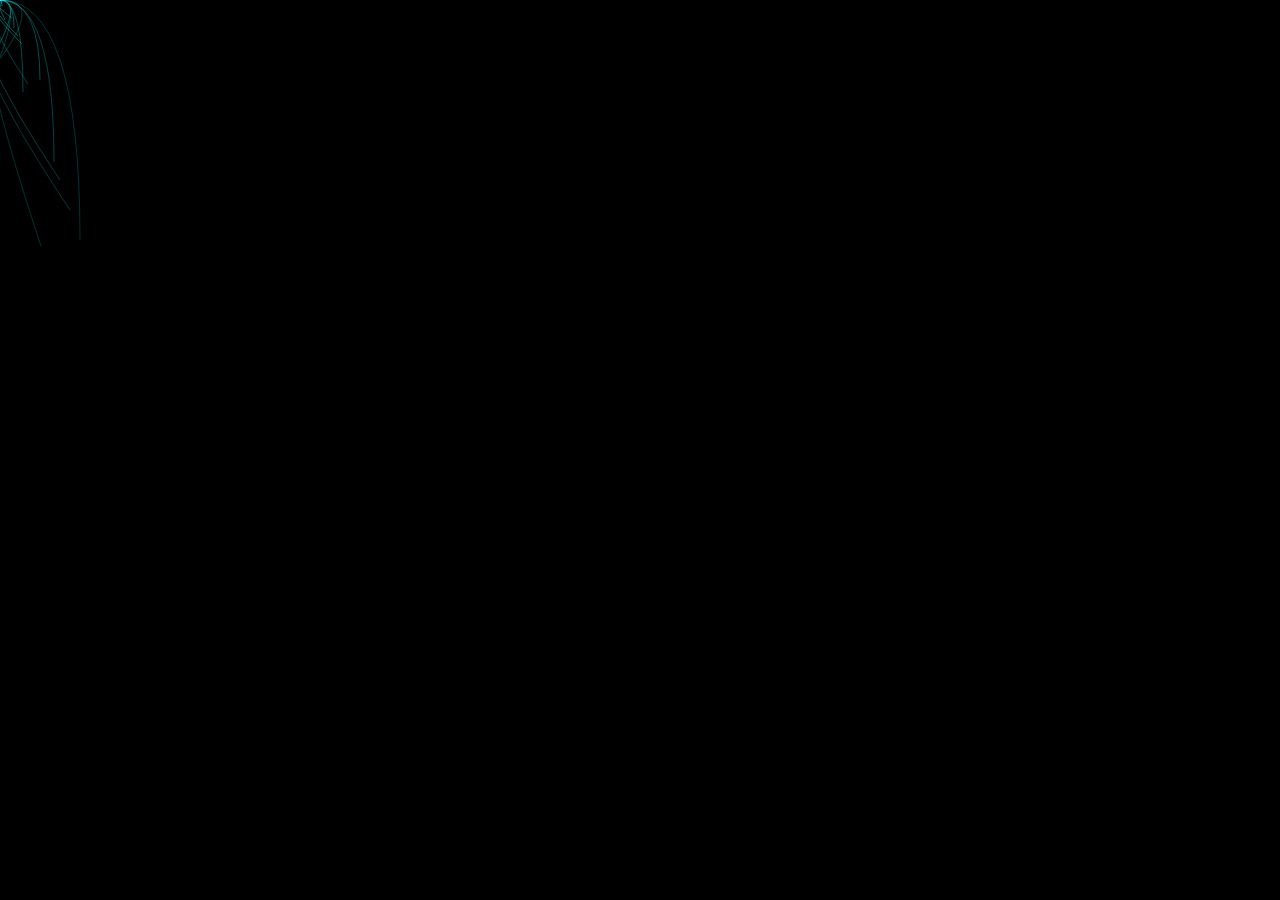
<file: examples/AnimatedCurves/index.html>
<!DOCTYPE html PUBLIC "-//W3C//DTD XHTML 1.0 Transitional//EN" "http://www.w3.org/TR/xhtml1/DTD/xhtml1-transitional.dtd" >
<html xmlns="http://www.w3.org/1999/xhtml">
<head>
	<title>
		CanvasTest
	</title>
	<link rel="stylesheet" type="text/css" href="style.css"/>
</head>
<body>
	<div id="canvastest">
	</div>
	<script type="text/javascript" src="../../ncl.js"></script>
	<script type="text/javascript" src="MyPlugin.js"></script>
	<script language="javascript">
		NCL = new NylCanvasLibrary("canvastest", 800,600,"canvas",24);
		//load the pluginlist
		NCL.loadPlugin(new MyPlugin);
		NCL.setFullscreen(true);
		NCL.init();
	</script>
</body>
</html>
</file>
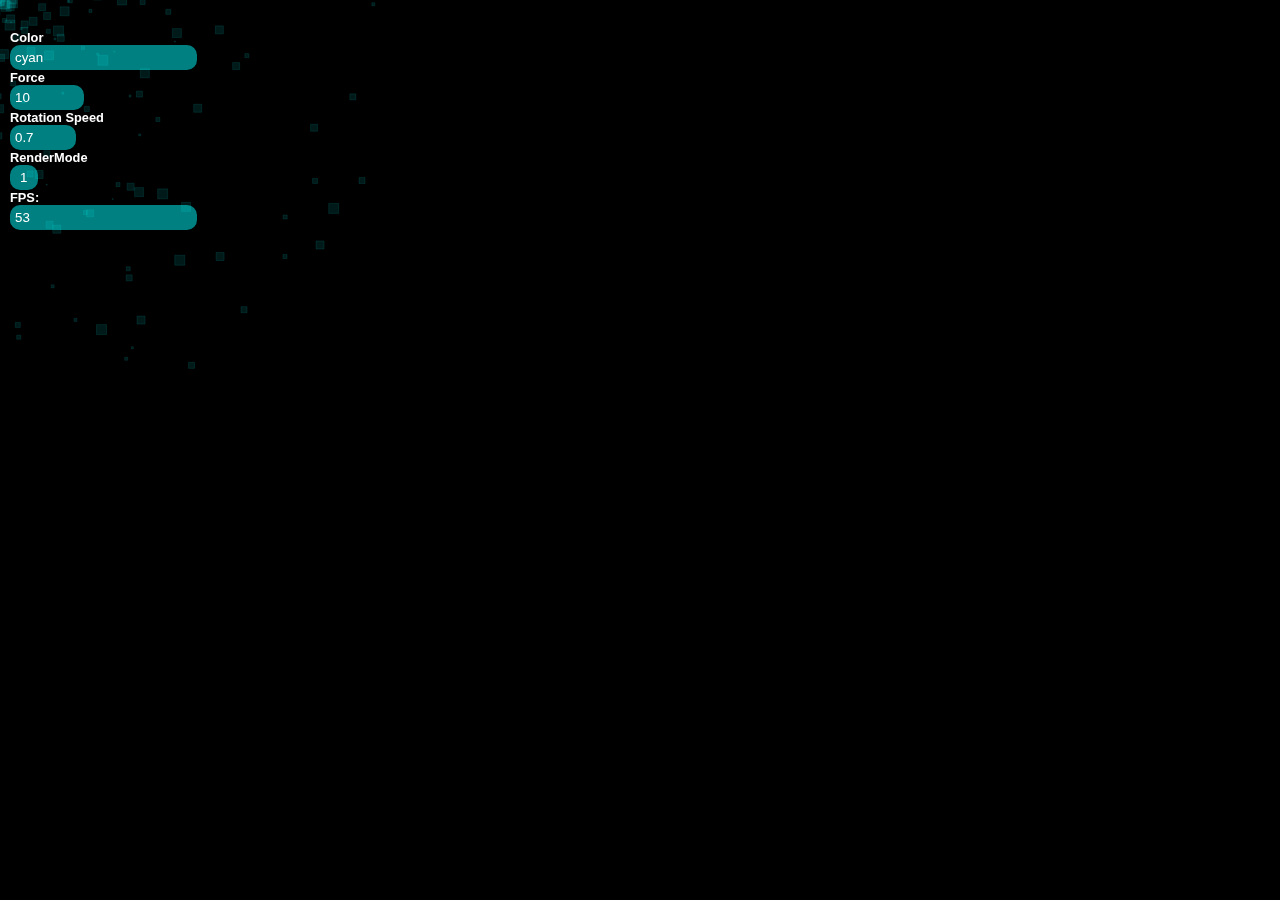
<file: examples/Rotations/index.html>
<!DOCTYPE html PUBLIC "-//W3C//DTD XHTML 1.0 Transitional//EN" "http://www.w3.org/TR/xhtml1/DTD/xhtml1-transitional.dtd" >
<html xmlns="http://www.w3.org/1999/xhtml">
    <head>
        <title>
            CanvasTest
        </title>
        <link rel="stylesheet" type="text/css" href="style.css"/>

    </head>
    <body>
        <div id="canvastest">
        </div>
        <script type="text/javascript" src="../../ncl.js"></script>
        <script type="text/javascript" src="MyPlugin.js"></script>
        <script type="text/javascript">

            var NCL = new NylCanvasLibrary("canvastest", 800, 600, "canvas", 90);
            //load the pluginlist
            NCL.loadPlugin(new RotateParticles(NCL));
            NCL.loadPlugin(new ControlPlugin(NCL));
            NCL.setFullscreen(true);
            NCL.init();

        </script>
    </body>
</html>
</file>
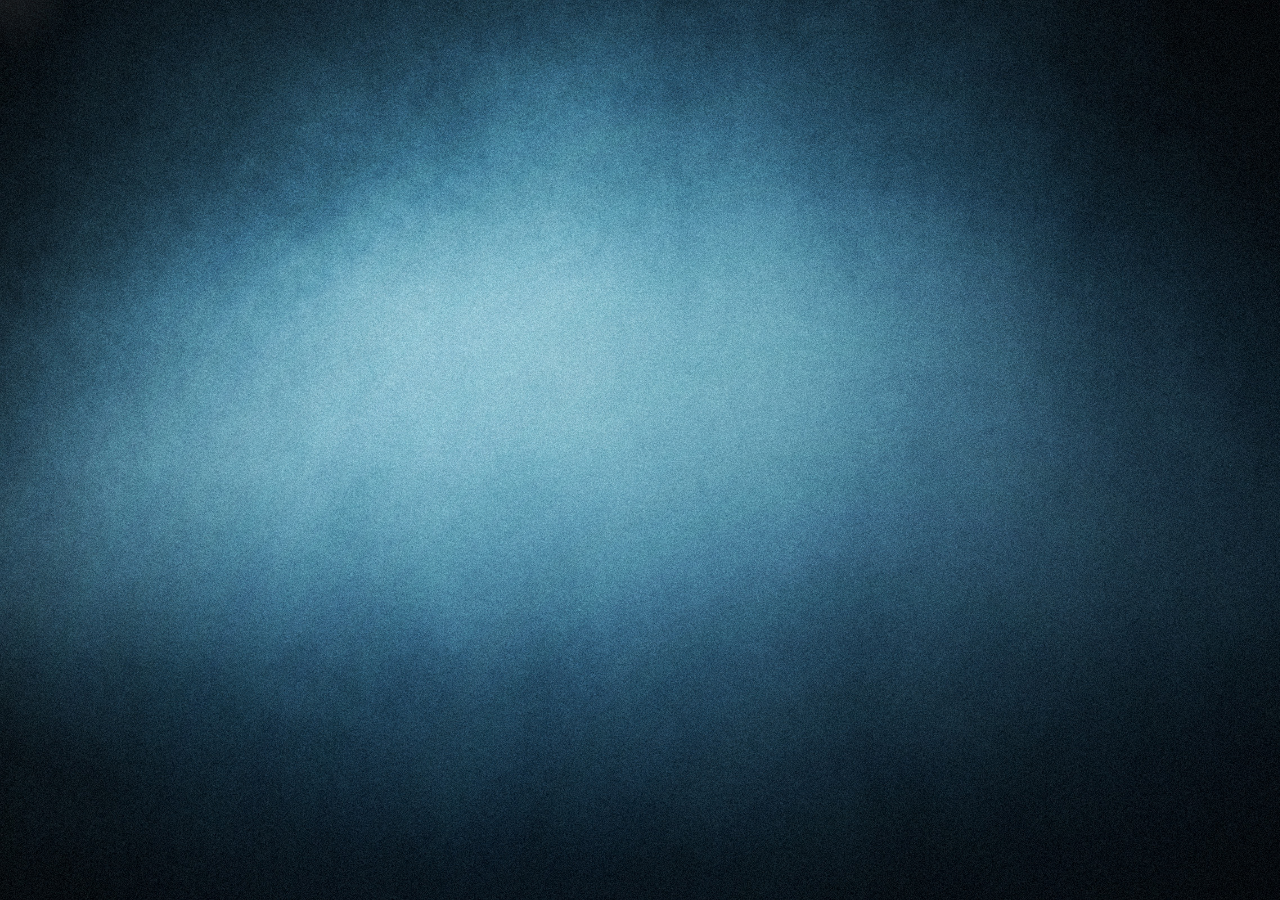
<file: examples/Smoke/index.html>
<!DOCTYPE html PUBLIC "-//W3C//DTD XHTML 1.0 Transitional//EN" "http://www.w3.org/TR/xhtml1/DTD/xhtml1-transitional.dtd" >
<html xmlns="http://www.w3.org/1999/xhtml">
    <head>
        <title>
            CanvasTest
        </title>
        <link rel="stylesheet" type="text/css" href="style.css"/>


    </head>
    <body>
        <div id="canvastest">
        </div>
        <script type="text/javascript" src="../../ncl.js"></script>
        <script type="text/javascript" src="Smoke.js"></script>
        <script type="text/javascript">
            var NCL = new NylCanvasLibrary("canvastest", 800, 600, "canvas", 60);
            //load the pluginlist
            NCL.loadPlugin(new Smoke());
            NCL.setFullscreen(true);
            NCL.init();
        </script>
    </body>
</html>
</file>
<file: examples/AnimatedCurves/style.css>
body {
	background: black;
	margin: 0%;
	padding: 0%;
	cursor:none;

}
</file>
<file: examples/Rotations/style.css>
body {
    background: black;
    margin: 0%;
    padding: 0%;

} 


.NCLControlWrapper{
    position: absolute;
    top: 20px;
    padding-top: 10px;
    padding-right: 20px;
    padding-left: 10px;
    padding-bottom: 30px;
    font-family: sans-serif;

}

.NCLControlWrapper input {
    border : 0;
    border-radius: 10px 10px 10px 10px;
    background:rgba(0,255,255,0.5);
    padding: 5px;
    color: white;
    display: block;
}

.NCLControlWrapper input[type="range"] {
    border : 0;
    background:rgba(0,255,255,0.5);
    -webkit-appearance: none;
    -moz-apperance:none;
    padding: 5px;
    color: white;
    display: block;

}

.NCLControlWrapper input::-webkit-slider-thumb
{
    -webkit-appearance:none; -moz-apperance:none; width:20px; height:20px;
    -webkit-border-radius:10px; -moz-border-radius:10px; -ms-border-radius:10px; -o-border-radius:50px; border-radius:10px;
    background-image:-webkit-gradient(linear, left top, left bottom, color-stop(0, #fefefe), color-stop(0.49, #dddddd), color-stop(0.51, #d1d1d1), color-stop(1, #a1a1a1) );
}

.NCLControlWrapper input:focus
{ 
    outline:none;
    box-shadow: cyan 0 0 10px;

}



.NCLControlWrapper select {
    border-radius: 10px 10px 10px 10px;
    padding: 5px;
    background: transparent;
    background-color:rgba(0,255,255,0.5);
    border: 0;
    color: white;
    display: block;
    -webkit-appearance: none;
    -moz-apperance:none;
    padding-left: 10px;
    padding-right: 10px;

}

.NCLControlWrapper option {
    border : 0;
    background: transparent;
    background-color:black;
    padding: 5px;
    color: white;
    display: block;
    -webkit-appearance: none;
    -moz-apperance:none;


}


.NCLControlWrapper select:focus
{ 
    outline:none;
    box-shadow: cyan 0 0 10px;

}

.NCLControlWrapper label
{
    color: white;
    font-weight: bold;
    font-size: 0.8em;
}
</file>
<file: examples/Smoke/style.css>
body {
	background-image: url(background.jpg);
	background-size: cover;
	margin: 0%;
	padding: 0%;

}
</file>
